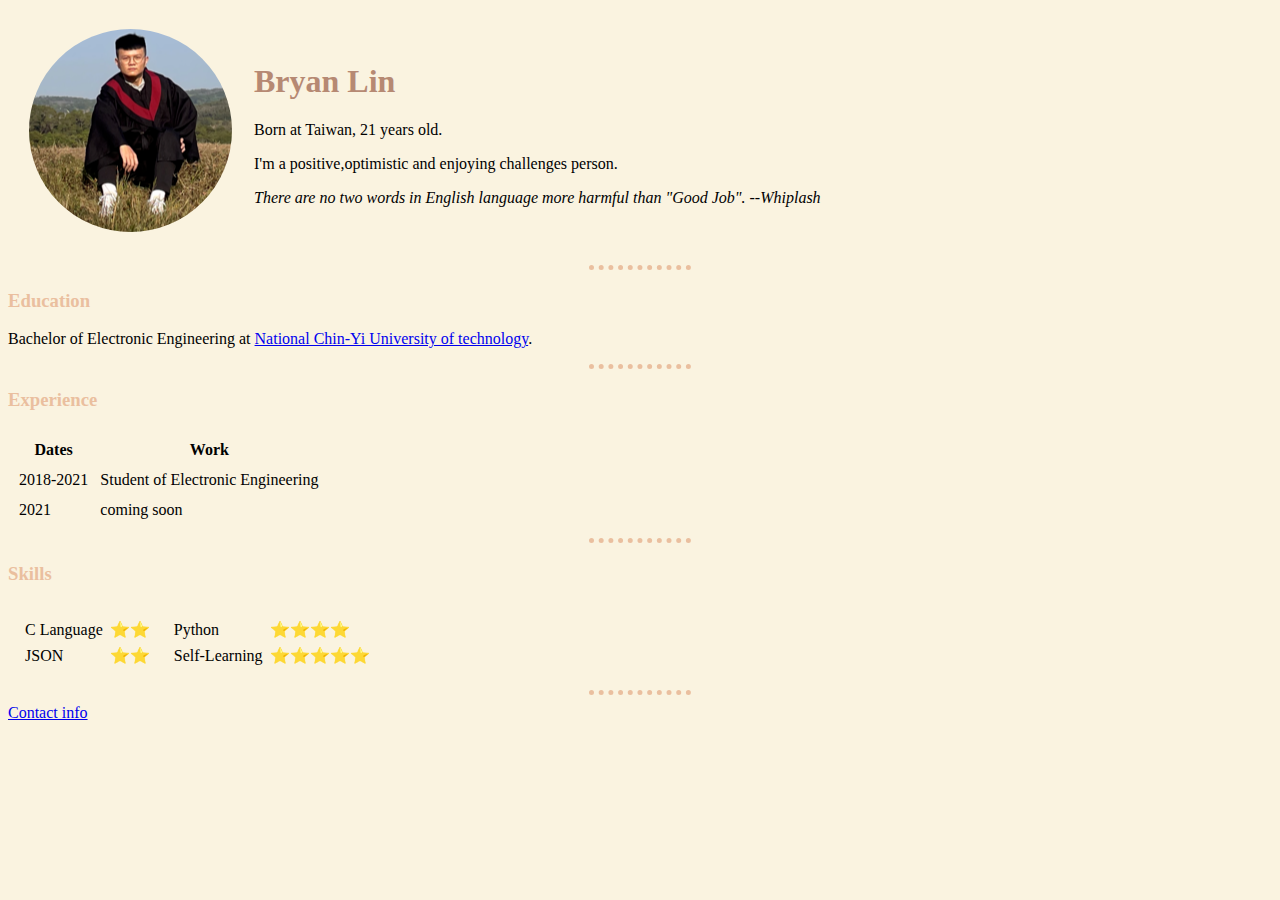
<file: index.html>
<!DOCTYPE html>
<html lang="en" dir="ltr">
  <head>
    <meta charset="utf-8">
    <title>Bryan Lin's Personal Wbesite </title>
    <link rel="stylesheet" href="css/styles.css">
  </head>

  <body>
    <table cellspacing="20">
    <tr>
      <td><img src="Myphoto.png" alt="Bryan Lin picture"></td>
      <td><h1>Bryan Lin</h1>
      <p>Born at Taiwan, 21 years old.</p>
      <p>I'm a positive,optimistic and enjoying challenges person.</p>
      <p><i>There are no two words in English language more harmful than "Good Job".  --Whiplash</i></p></td>
    </tr>
    </table>

    <hr size="3">
    <h3>Education</h3>
    <p>Bachelor of Electronic Engineering at <a href="https://www.ncut.edu.tw/">National Chin-Yi University of technology</a>.</p>

    <hr size="3">

    <h3>Experience</h3>
    <table cellspacing="10">
      <thead>
        <tr>
          <th>Dates</th>
          <th>Work</th>
        </tr>
      </thead>
      <tbody>
        <tr>
          <td>2018-2021</td>
          <td>Student of Electronic Engineering</td>
        </tr>
        <tr>
          <td>2021</td>
          <td>coming soon</td>
        </tr>
      </tbody>
    </table>

    <hr size="3">

    <h3>Skills</h3>
    <table border="0" cellspacing="10">
      <tr>
        <td>
          <table cellspacing="5">
            <tr>
              <td>C Language</td>
              <td>⭐️⭐️</td>
            </tr>
            <tr>
              <td>JSON</td>
              <td>⭐️⭐️</td>
            </tr>
          </table>
        </td>
        <td>
          <table cellspacing="5">
            <tr>
              <td>Python</td>
              <td>⭐️⭐️⭐️⭐️</td>
            </tr>
            <tr>
              <td>Self-Learning</td>
              <td>⭐️⭐️⭐️⭐️⭐️</td>
            </tr>
          </table>
        </td>
      </tr>
    </table>

    <hr size="3">
    <a href="contact.html">Contact info</a>
  </body>
</html>
</file>
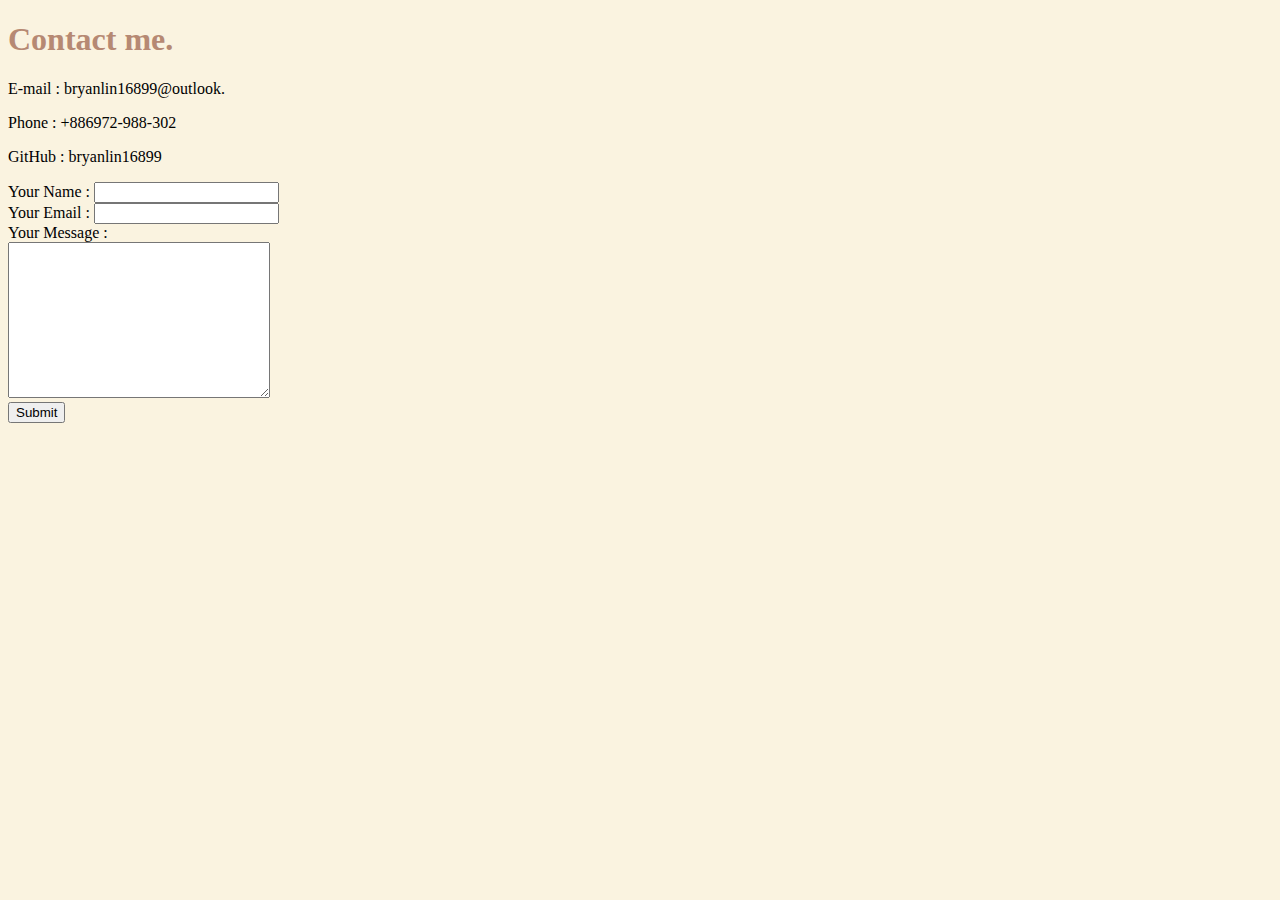
<file: contact.html>
<!DOCTYPE html>
<html lang="en" dir="ltr">
  <head>
    <meta charset="utf-8">
    <title>Bryan Lin ContactInfo</title>
    <link rel="stylesheet" href="css/styles.css">
  </head>
  <body>
    <h1>Contact me.</h1>
    <p>E-mail : bryanlin16899@outlook.</p>
    <p>Phone : +886972-988-302</p>
    <p>GitHub : bryanlin16899</p>

    <form class="" action="mailto:bryanlin16899@outlook.com" method="post" enctype="text/plain">
      <label>Your Name : </label>
      <input type="text" name="yourName" value=""><br>
      <label>Your Email : </label>
      <input type="email" name="yourEmail" value=""><br>
      <label>Your Message : </label><br>
      <textarea name="yourMessage" rows="10" cols="30"></textarea><br>
      <input type="submit" name="">
    </form>
  </body>
</html>
</file>
<file: css/styles.css>
body {
  background-color: #faf3e0;
}

hr {
  background: #faf3e0;
  border-style: dotted none none;
  border-color: #eabf9f;
  border-width: 5px;
  width: 8%;
}

h1 {
  color: #b68973;
}

h3 {
  color: #eabf9f;
}
</file>
